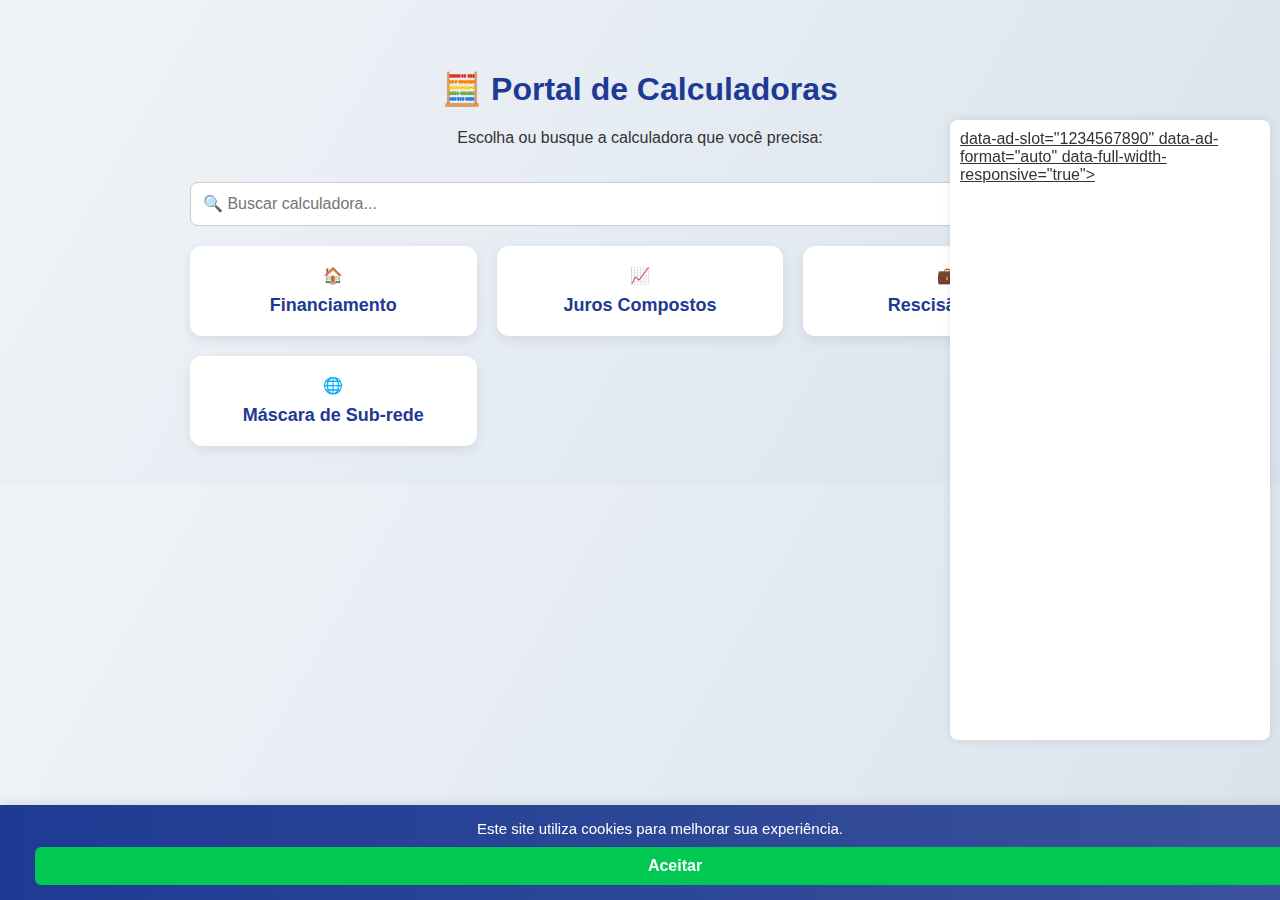
<file: index.html>
<!DOCTYPE html>
<html lang="pt-BR">
<head>
  <meta charset="UTF-8" />
  <meta name="viewport" content="width=device-width, initial-scale=1.0"/>
  <title>Portal de Calculadoras</title>
  <link rel="stylesheet" href="css/style.css">

  <style>
    body {
      font-family: 'Segoe UI', Tahoma, Geneva, Verdana, sans-serif;
      background: linear-gradient(120deg, #f0f4f8, #d9e2ec);
      color: #333;
      margin: 0;
      padding: 0;
    }

    .container {
      max-width: 900px;
      margin: 0 auto;
      padding: 40px 20px;
    }

    h1 {
      text-align: center;
      color: #1f3a93;
    }

    p {
      text-align: center;
      font-size: 16px;
      margin-bottom: 30px;
    }

    #searchInput {
      width: 100%;
      padding: 12px;
      border-radius: 8px;
      border: 1px solid #ccc;
      font-size: 16px;
      margin-bottom: 20px;
      box-sizing: border-box;
    }

    .card-grid {
      display: grid;
      grid-template-columns: repeat(auto-fit, minmax(240px, 1fr));
      gap: 20px;
    }

    .card {
      background: white;
      border-radius: 12px;
      padding: 20px;
      text-align: center;
      box-shadow: 0 4px 12px rgba(0,0,0,0.08);
      transition: transform 0.2s ease, box-shadow 0.2s ease;
    }

    .card:hover {
      transform: translateY(-5px);
      box-shadow: 0 6px 18px rgba(0,0,0,0.12);
    }

    .card a {
      text-decoration: none;
      color: #1f3a93;
      font-size: 18px;
      font-weight: 600;
      display: block;
      margin-top: 10px;
    }

    /* Estilo para o anúncio fixo */
    .ads-container {
      position: fixed;
      top: 120px;
      right: 10px;
      width: 300px;
      height: 600px;
      background-color: #fff;
      border-radius: 8px;
      padding: 10px;
      z-index: 9999;
      box-shadow: 0 0 10px rgba(0,0,0,0.1);
    }

    .ads-container ins {
      width: 100%;
      height: 100%;
      display: block;
    }
  </style>
</head>
<body>
  <div class="container">
    <h1>🧮 Portal de Calculadoras</h1>
    <p>Escolha ou busque a calculadora que você precisa:</p>

    <input type="text" id="searchInput" placeholder="🔍 Buscar calculadora..." onkeyup="filtrarCalculadoras()">

    <div class="card-grid" id="cardGrid">
      <div class="card">
        <div>🏠</div>
        <a href="calculadoras/financiamento.html">Financiamento</a>
      </div>
      <div class="card">
        <div>📈</div>
        <a href="calculadoras/juros-compostos.html">Juros Compostos</a>
      </div>
      <div class="card">
        <div>💼</div>
        <a href="#">Rescisão CLT</a>
      </div>
      <div class="card">
        <div>🌐</div>
        <a href="calculadoras/subrede.html">Máscara de Sub-rede</a>
      </div>
    </div>
  </div>

  <!-- Anúncio fixo -->
  <div class="ads-container">
    <ins class="adsbygoogle"
         style="display:block"
         data-ad-client="ca-pub-xxxxxxxxxxxxxxxx"  <!-- Substitua pelo seu ID -->
         data-ad-slot="1234567890"                 <!-- Substitua pelo seu Slot -->
         data-ad-format="auto"
         data-full-width-responsive="true"></ins>
  </div>

  <!-- Banner de Cookies -->
  <div id="cookie-banner" style="display: none;">
    <div style="
      position: fixed;
      bottom: 0;
      width: 100%;
      background: linear-gradient(90deg, #1f3a93, #3a539b);
      color: #fff;
      padding: 15px 20px;
      text-align: center;
      z-index: 1000;
      font-size: 15px;
      font-family: 'Segoe UI', Tahoma, Geneva, Verdana, sans-serif;
      box-shadow: 0 -2px 10px rgba(0, 0, 0, 0.1);
    ">
      Este site utiliza cookies para melhorar sua experiência.
      <button id="accept-cookies" style="
        margin-left: 15px;
        padding: 10px 16px;
        background-color: #00c853;
        color: white;
        border: none;
        border-radius: 6px;
        font-weight: bold;
        cursor: pointer;
      ">Aceitar</button>
    </div>
  </div>

  <!-- Scripts -->
  <script>
    function setCookie(name, value, days) {
      const expires = new Date(Date.now() + days * 864e5).toUTCString();
      document.cookie = name + '=' + encodeURIComponent(value) + '; expires=' + expires + '; path=/';
    }

    function getCookie(name) {
      return document.cookie.split('; ').find(row => row.startsWith(name + '='))?.split('=')[1];
    }

    if (!getCookie('cookies_aceitos')) {
      document.getElementById('cookie-banner').style.display = 'block';
    }

    document.getElementById('accept-cookies').addEventListener('click', () => {
      setCookie('cookies_aceitos', 'sim', 365);
      document.getElementById('cookie-banner').style.display = 'none';
      carregarAdsense();
    });

    function carregarAdsense() {
      const script = document.createElement('script');
      script.setAttribute('data-ad-client', 'ca-pub-xxxxxxxxxxxxxxxx');  // Substitua pelo seu ID
      script.async = true;
      script.src = 'https://pagead2.googlesyndication.com/pagead/js/adsbygoogle.js';
      document.head.appendChild(script);

      // Aguarda carregar e exibe
      script.onload = () => {
        (adsbygoogle = window.adsbygoogle || []).push({});
      };
    }

    if (getCookie('cookies_aceitos') === 'sim') {
      carregarAdsense();
    }

function removerAcentos(str) {
  return str.normalize("NFD").replace(/[\u0300-\u036f]/g, "");  // Remove os acentos
}

function filtrarCalculadoras() {
  const input = document.getElementById("searchInput").value.toLowerCase();  // Obtém a entrada e converte para minúsculo
  const inputSemAcentos = removerAcentos(input);  // Remove acentos da entrada de busca
  const cards = document.querySelectorAll(".card");  // Seleciona todos os cards

  // Itera sobre todos os cards e verifica se o texto do card contém o texto da busca
  cards.forEach(card => {
    const texto = card.innerText.toLowerCase();  // Converte o texto do card para minúsculo
    const textoSemAcentos = removerAcentos(texto);  // Remove acentos do texto do card
    card.style.display = textoSemAcentos.includes(inputSemAcentos) ? "block" : "none";  // Exibe ou esconde o card
  });
}


  </script>
</body>
</html>
</file>
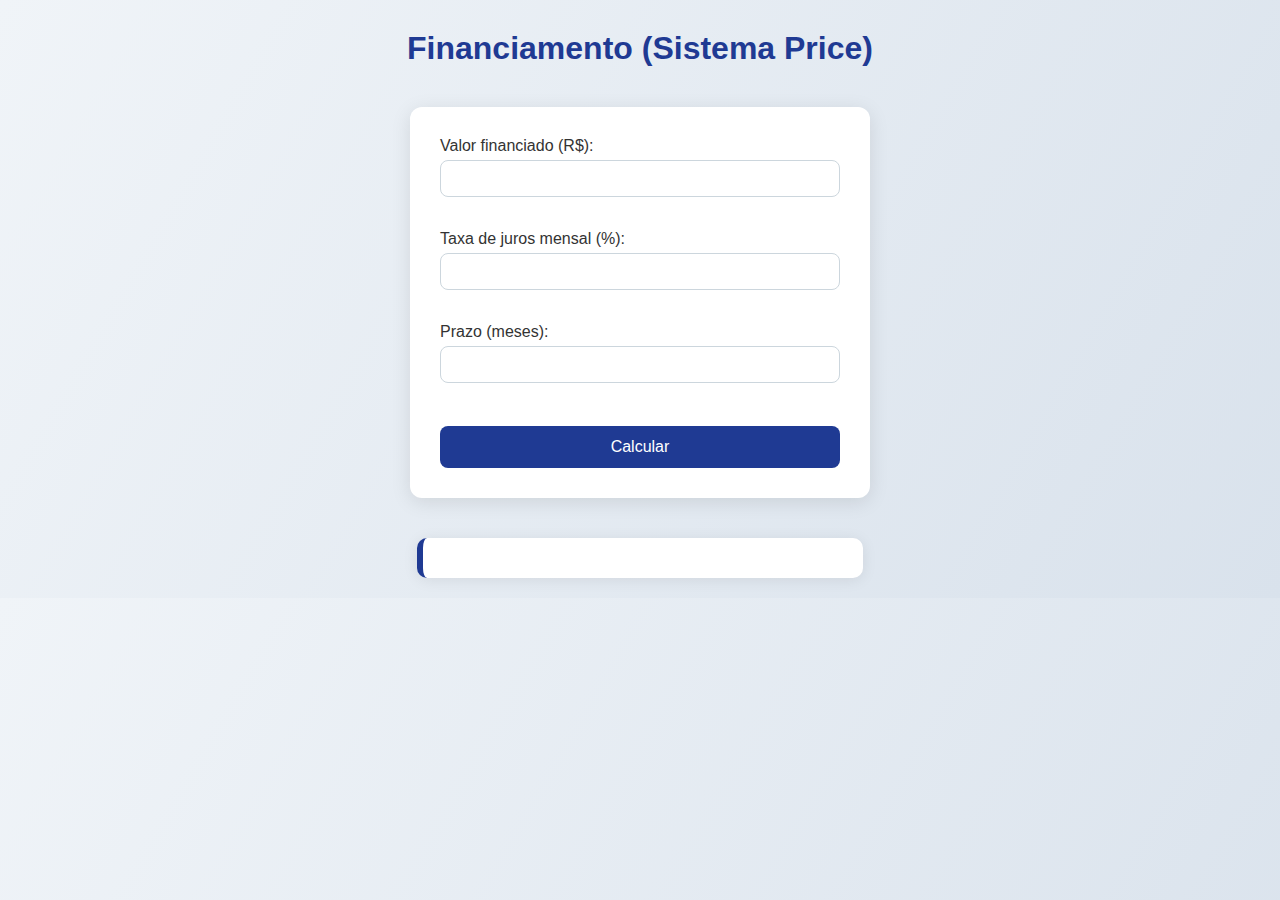
<file: calculadoras/financiamento.html>
<!DOCTYPE html>
<html lang="pt-BR">
<head>
  <meta charset="UTF-8">
  <title>Calculadora de Financiamento</title>
  <link rel="stylesheet" href="../css/style.css">
  <script src="../componentes/financiamento.js" defer></script>
</head>
<body>
  <h1>Financiamento (Sistema Price)</h1>
  <form id="form-financiamento">
    <label>Valor financiado (R$): <input type="number" id="valor" required></label><br>
    <label>Taxa de juros mensal (%): <input type="number" id="taxa" required></label><br>
    <label>Prazo (meses): <input type="number" id="prazo" required></label><br>
    <button type="submit">Calcular</button>
  </form>
  <div id="resultado"></div>
</body>
</html>
</file>
<file: css/style.css>
/* style.css */

body {
  font-family: 'Segoe UI', Tahoma, Geneva, Verdana, sans-serif;
  background: linear-gradient(120deg, #f0f4f8, #d9e2ec);
  color: #333;
  margin: 0;
  padding: 0;
}

h1 {
  text-align: center;
  margin-top: 30px;
  color: #1f3a93;
}

form {
  max-width: 400px;
  margin: 40px auto;
  background: #ffffff;
  padding: 30px;
  border-radius: 12px;
  box-shadow: 0 4px 20px rgba(0, 0, 0, 0.1);
}

label {
  display: block;
  margin-bottom: 15px;
  font-weight: 500;
}

input {
  width: 100%;
  padding: 10px;
  border: 1px solid #ccd6dd;
  border-radius: 8px;
  margin-top: 5px;
  box-sizing: border-box;
}

button {
  background-color: #1f3a93;
  color: white;
  border: none;
  padding: 12px;
  font-size: 16px;
  border-radius: 8px;
  cursor: pointer;
  width: 100%;
  margin-top: 10px;
  transition: background-color 0.3s ease;
}

button:hover {
  background-color: #162d6b;
}

#resultado {
  max-width: 400px;
  margin: 20px auto;
  padding: 20px;
  background: #ffffff;
  border-left: 6px solid #1f3a93;
  border-radius: 10px;
  box-shadow: 0 2px 15px rgba(0, 0, 0, 0.08);
  font-size: 16px;
}
</file>
